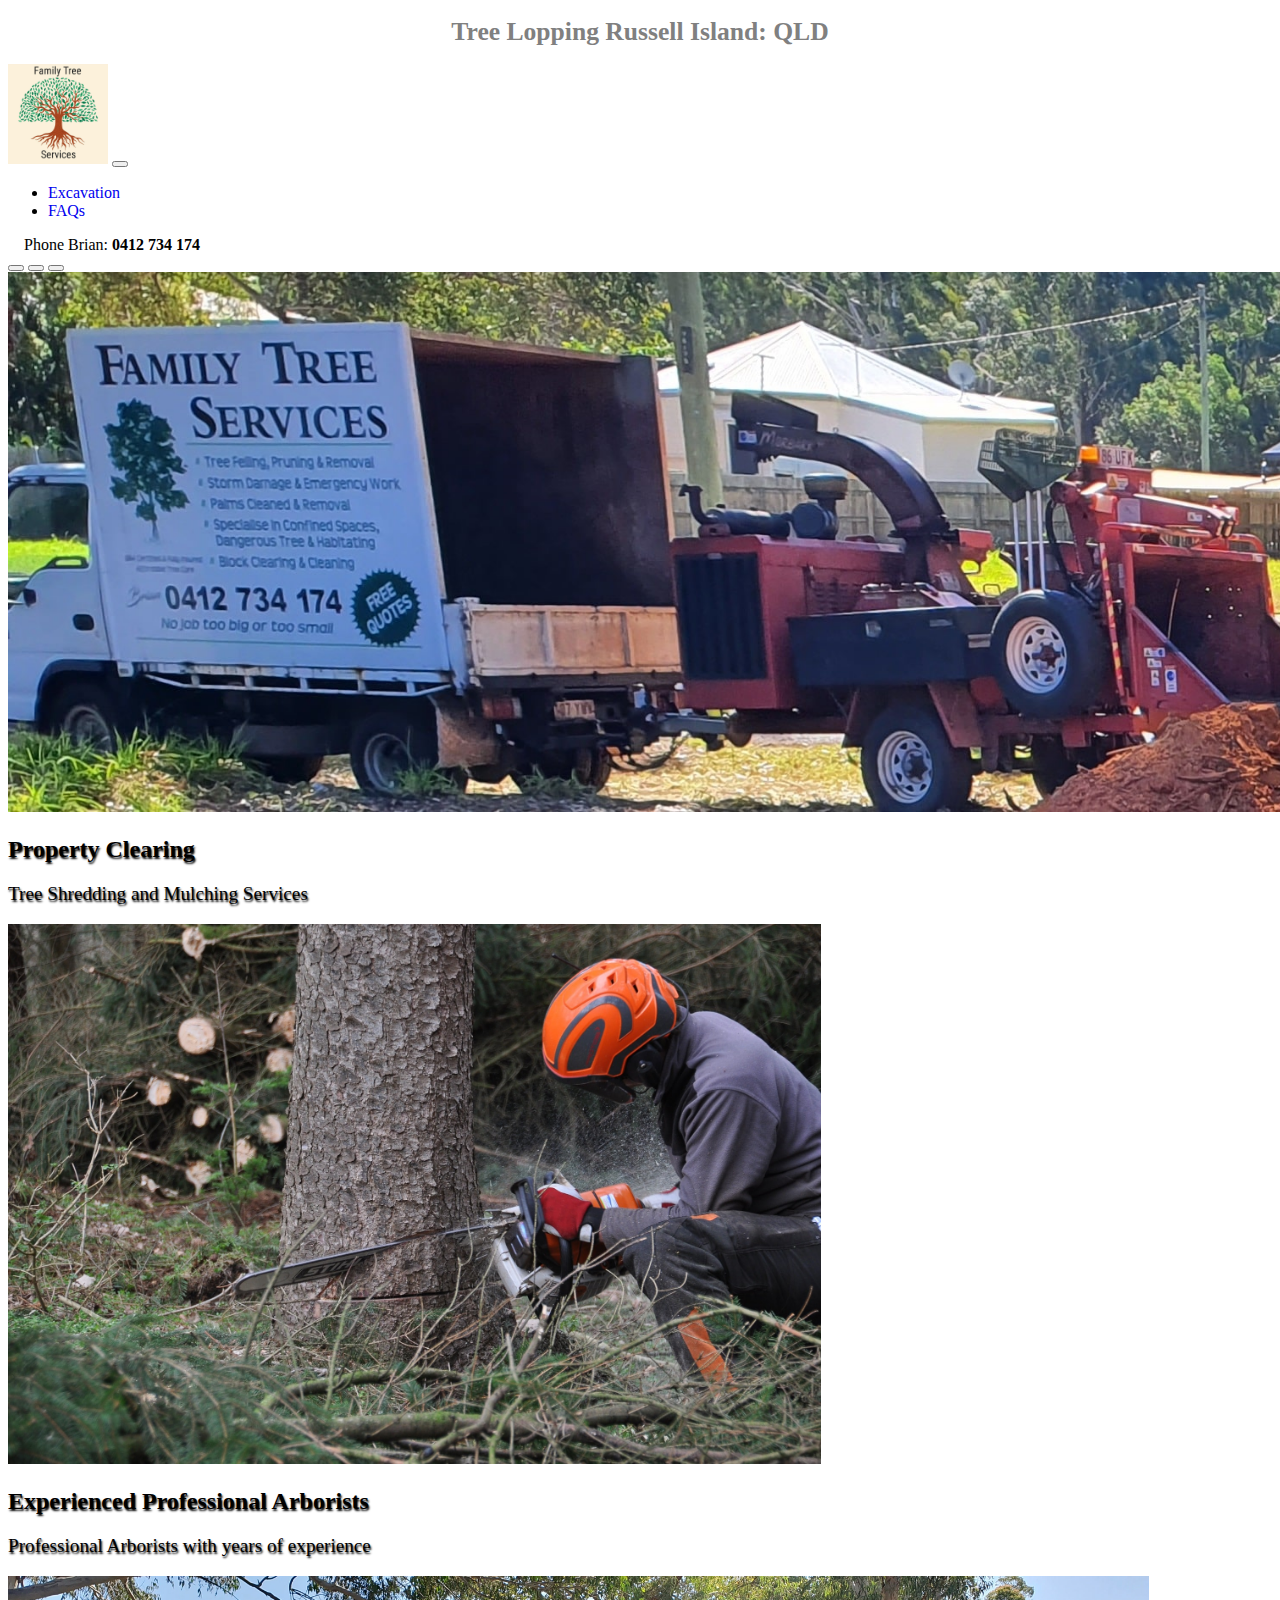
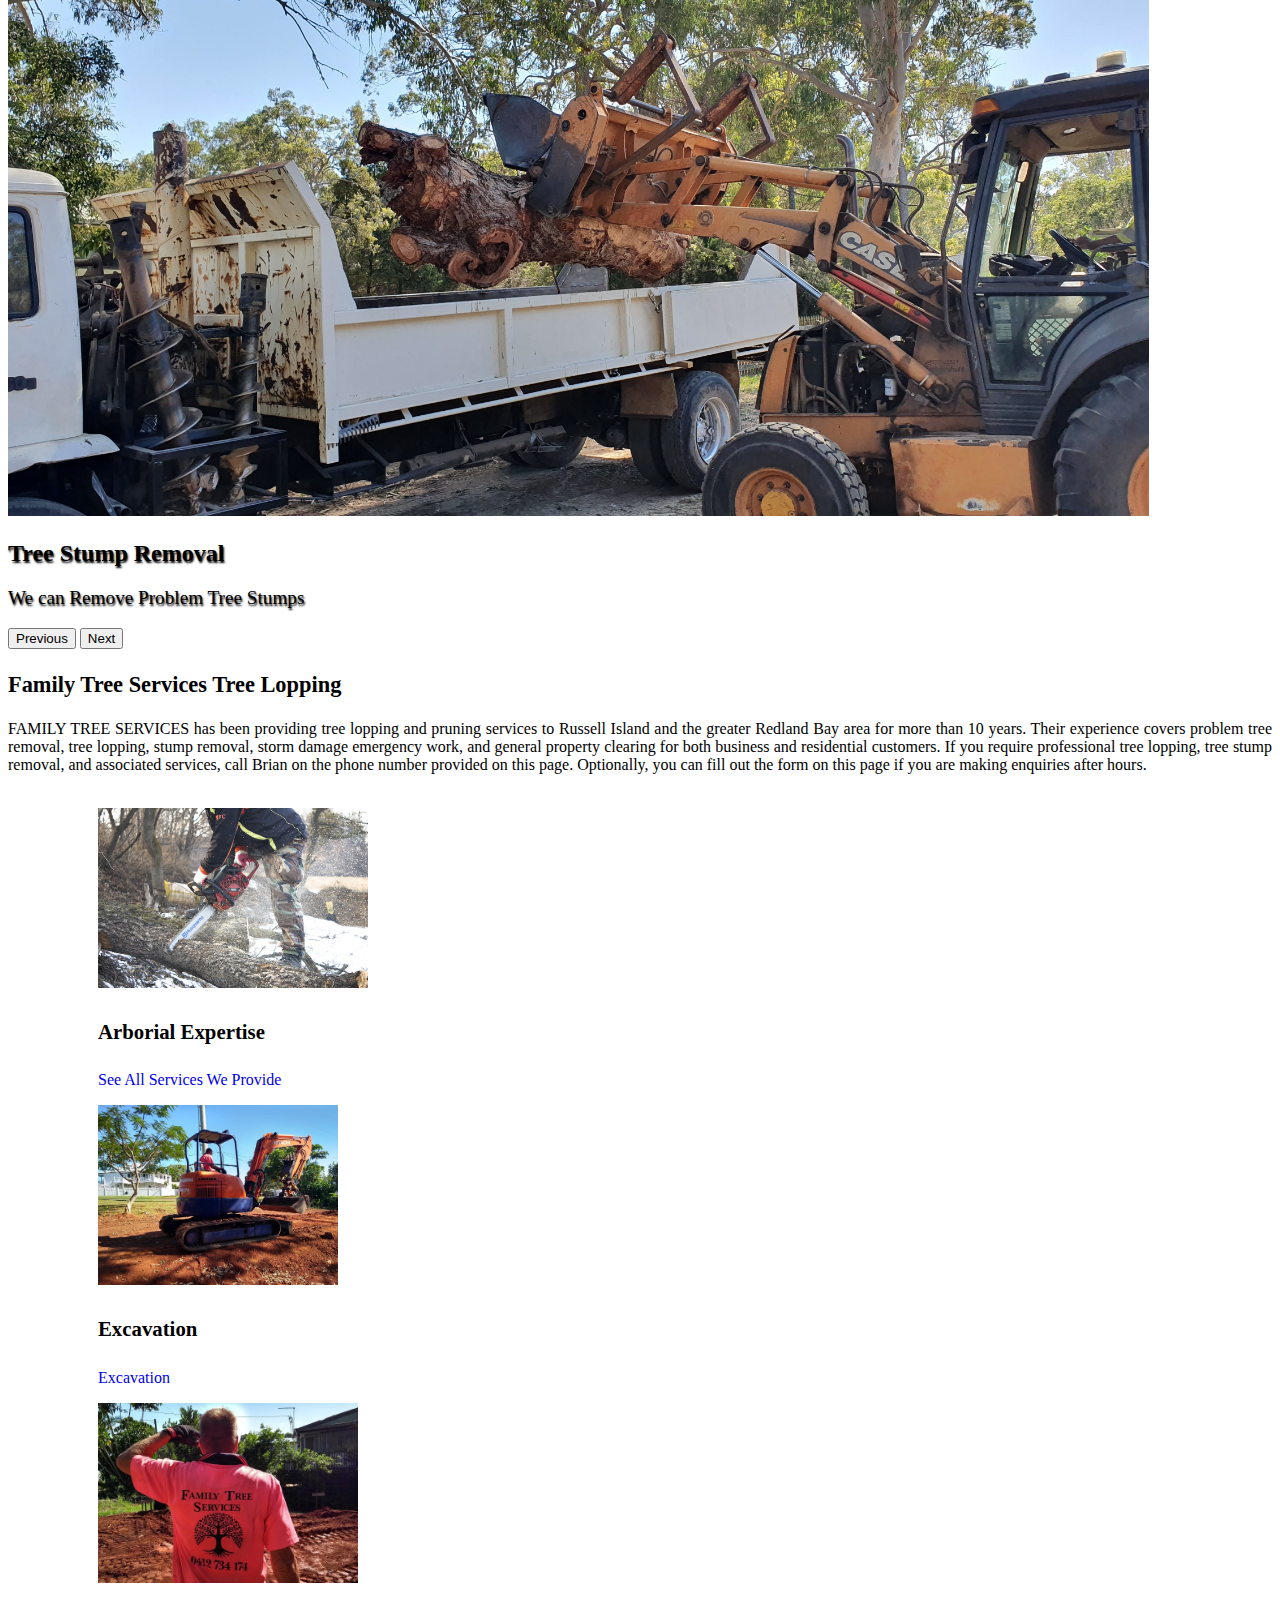
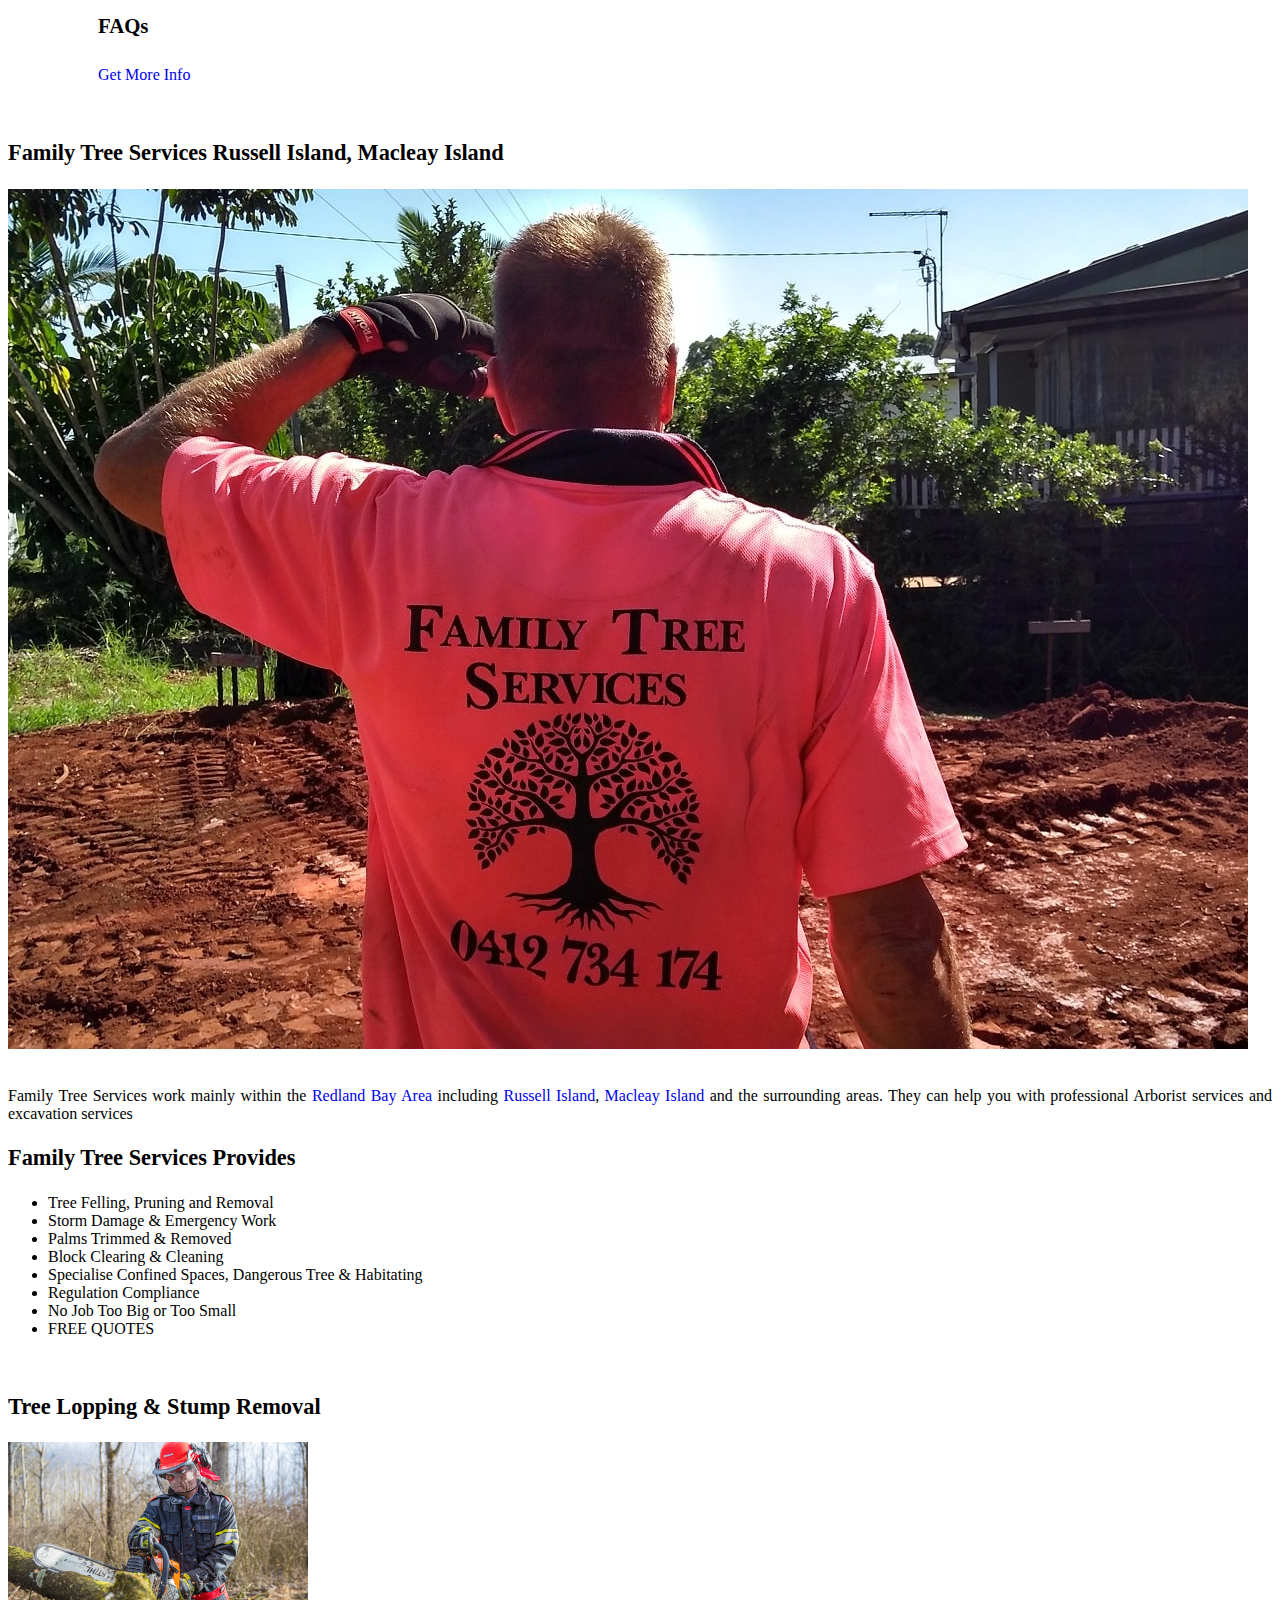
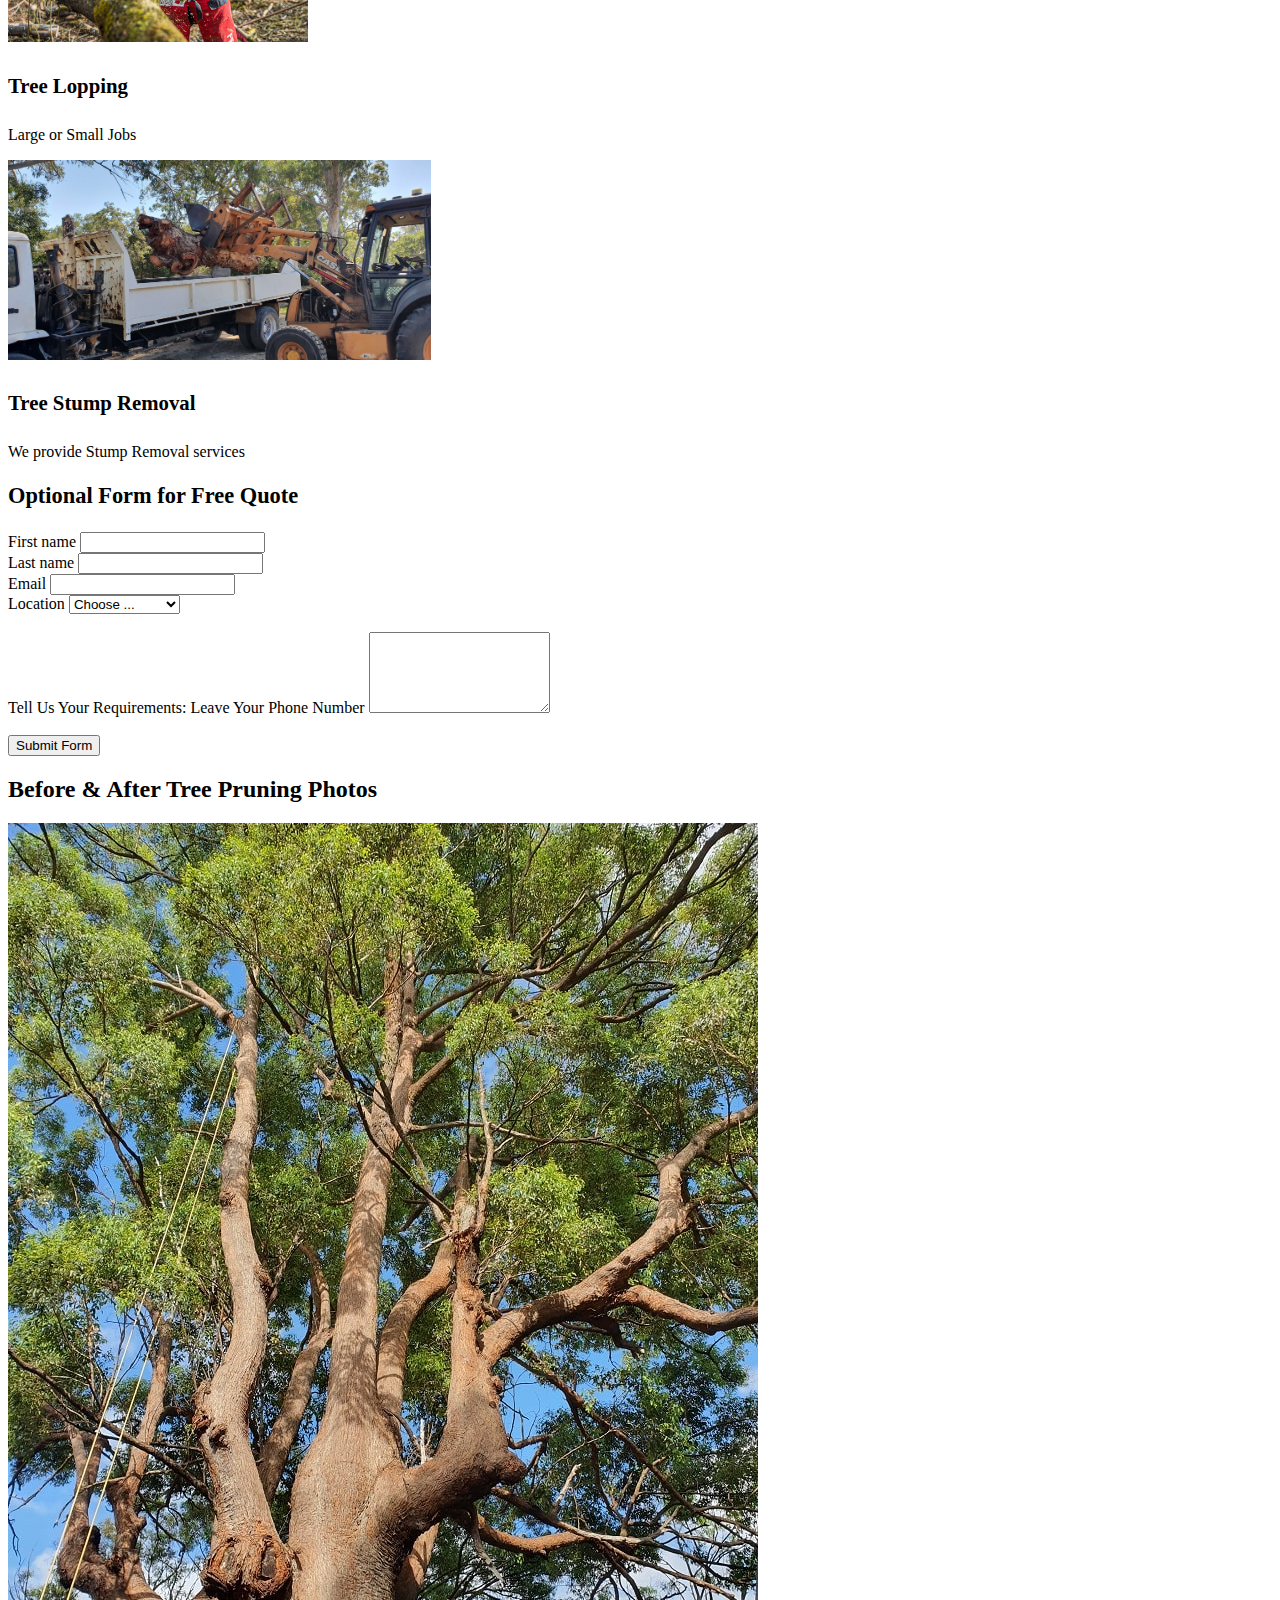
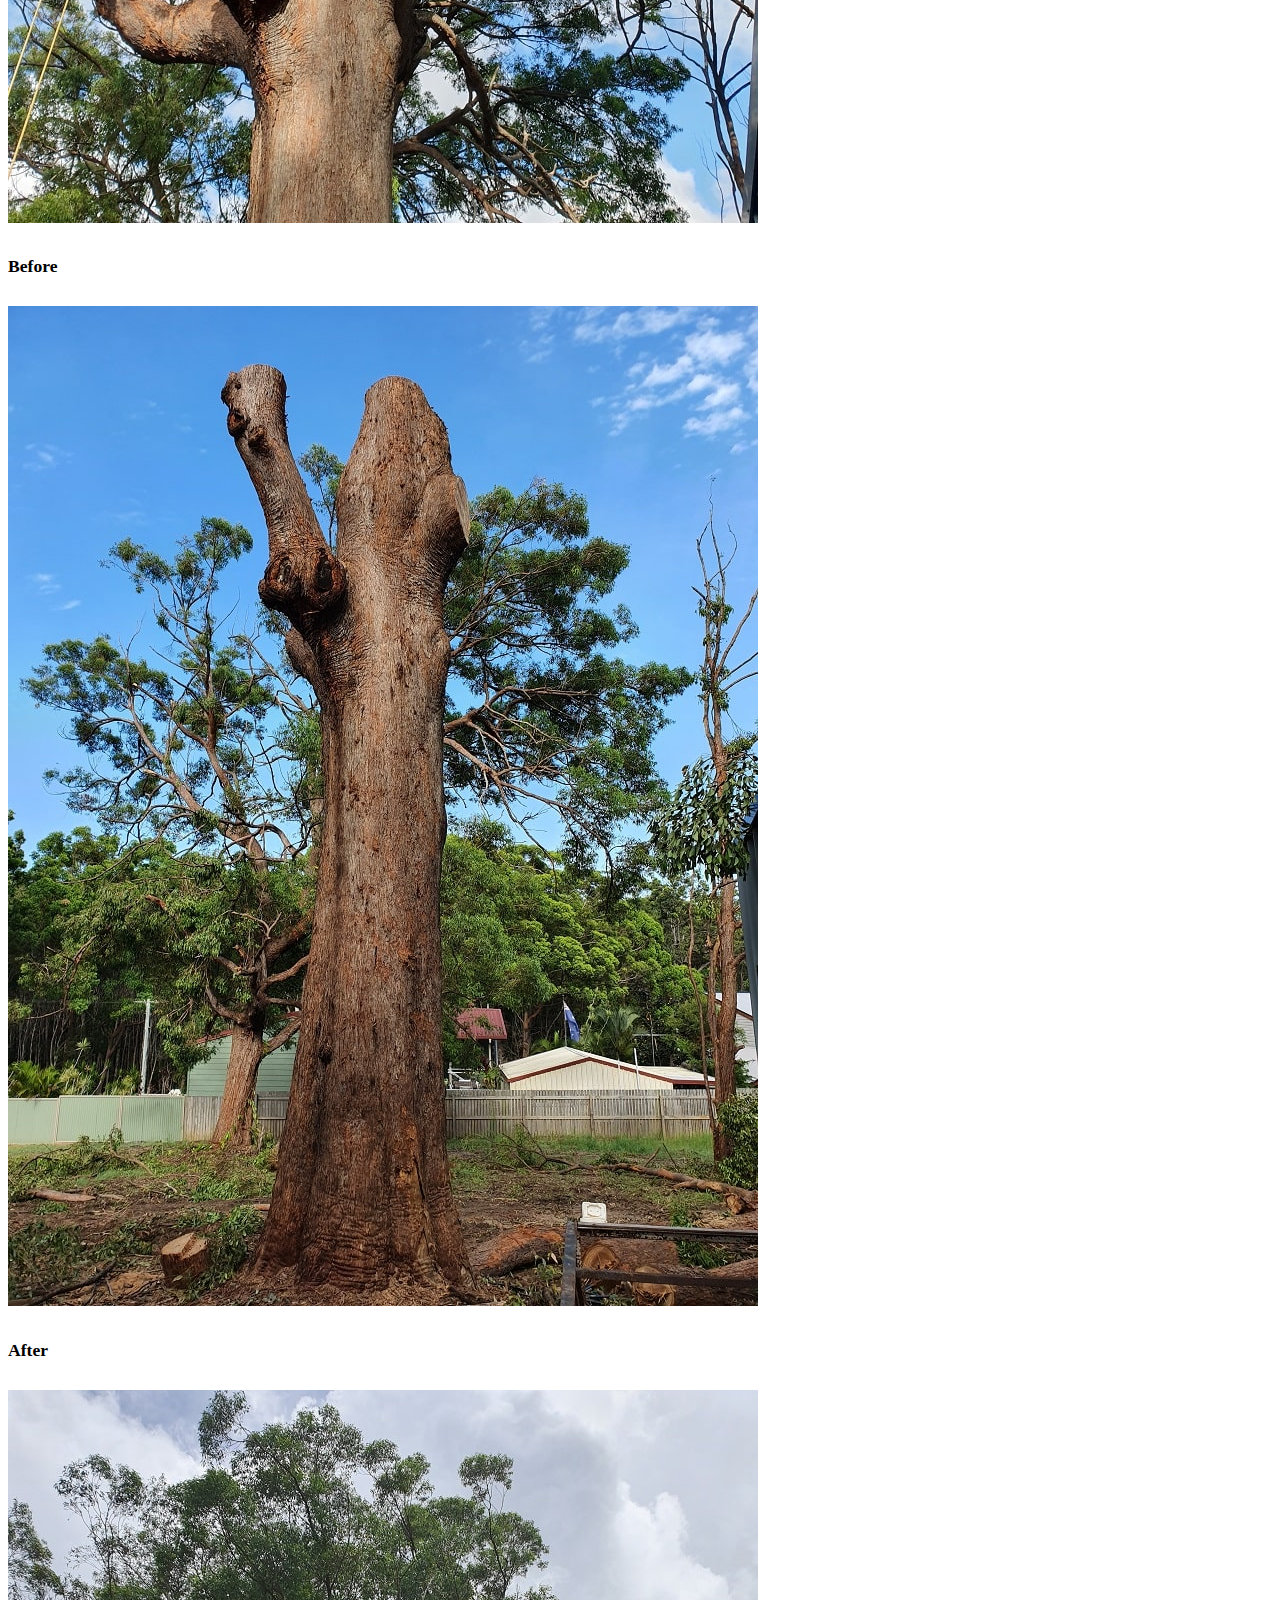
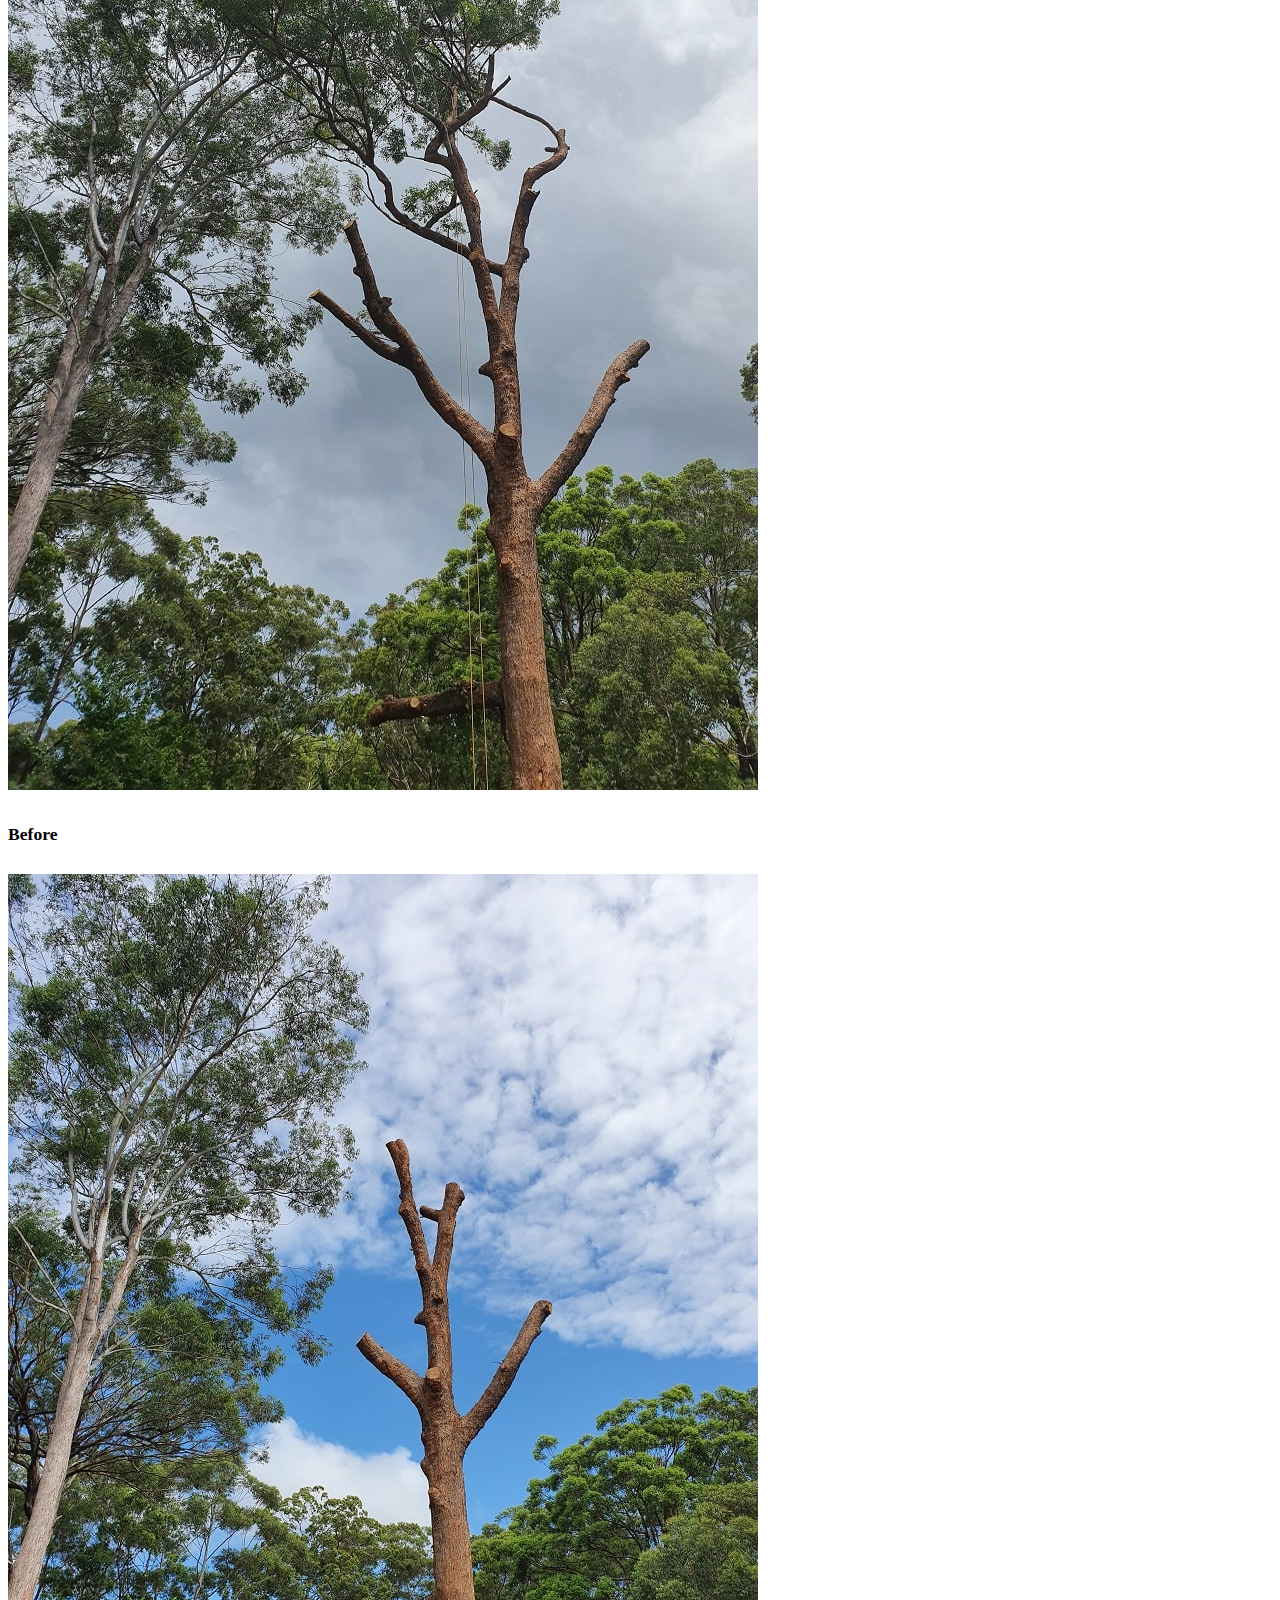
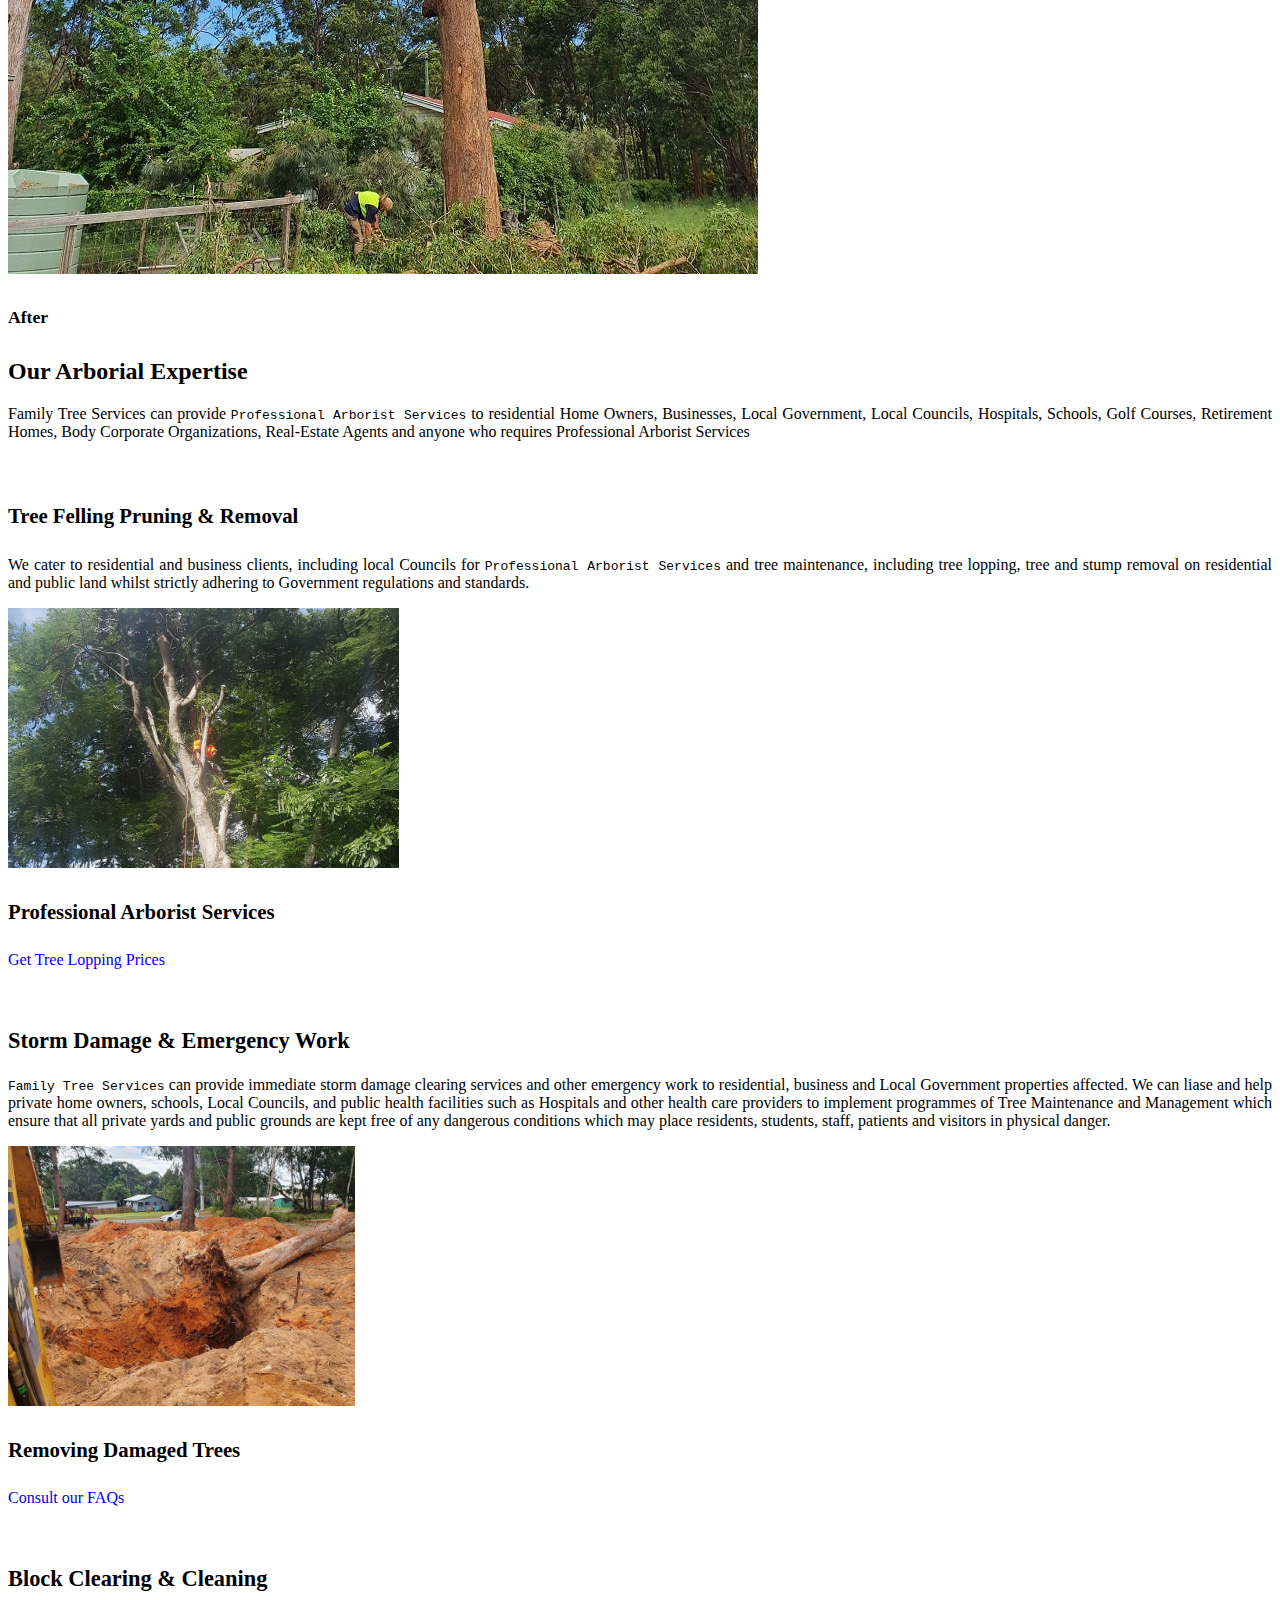
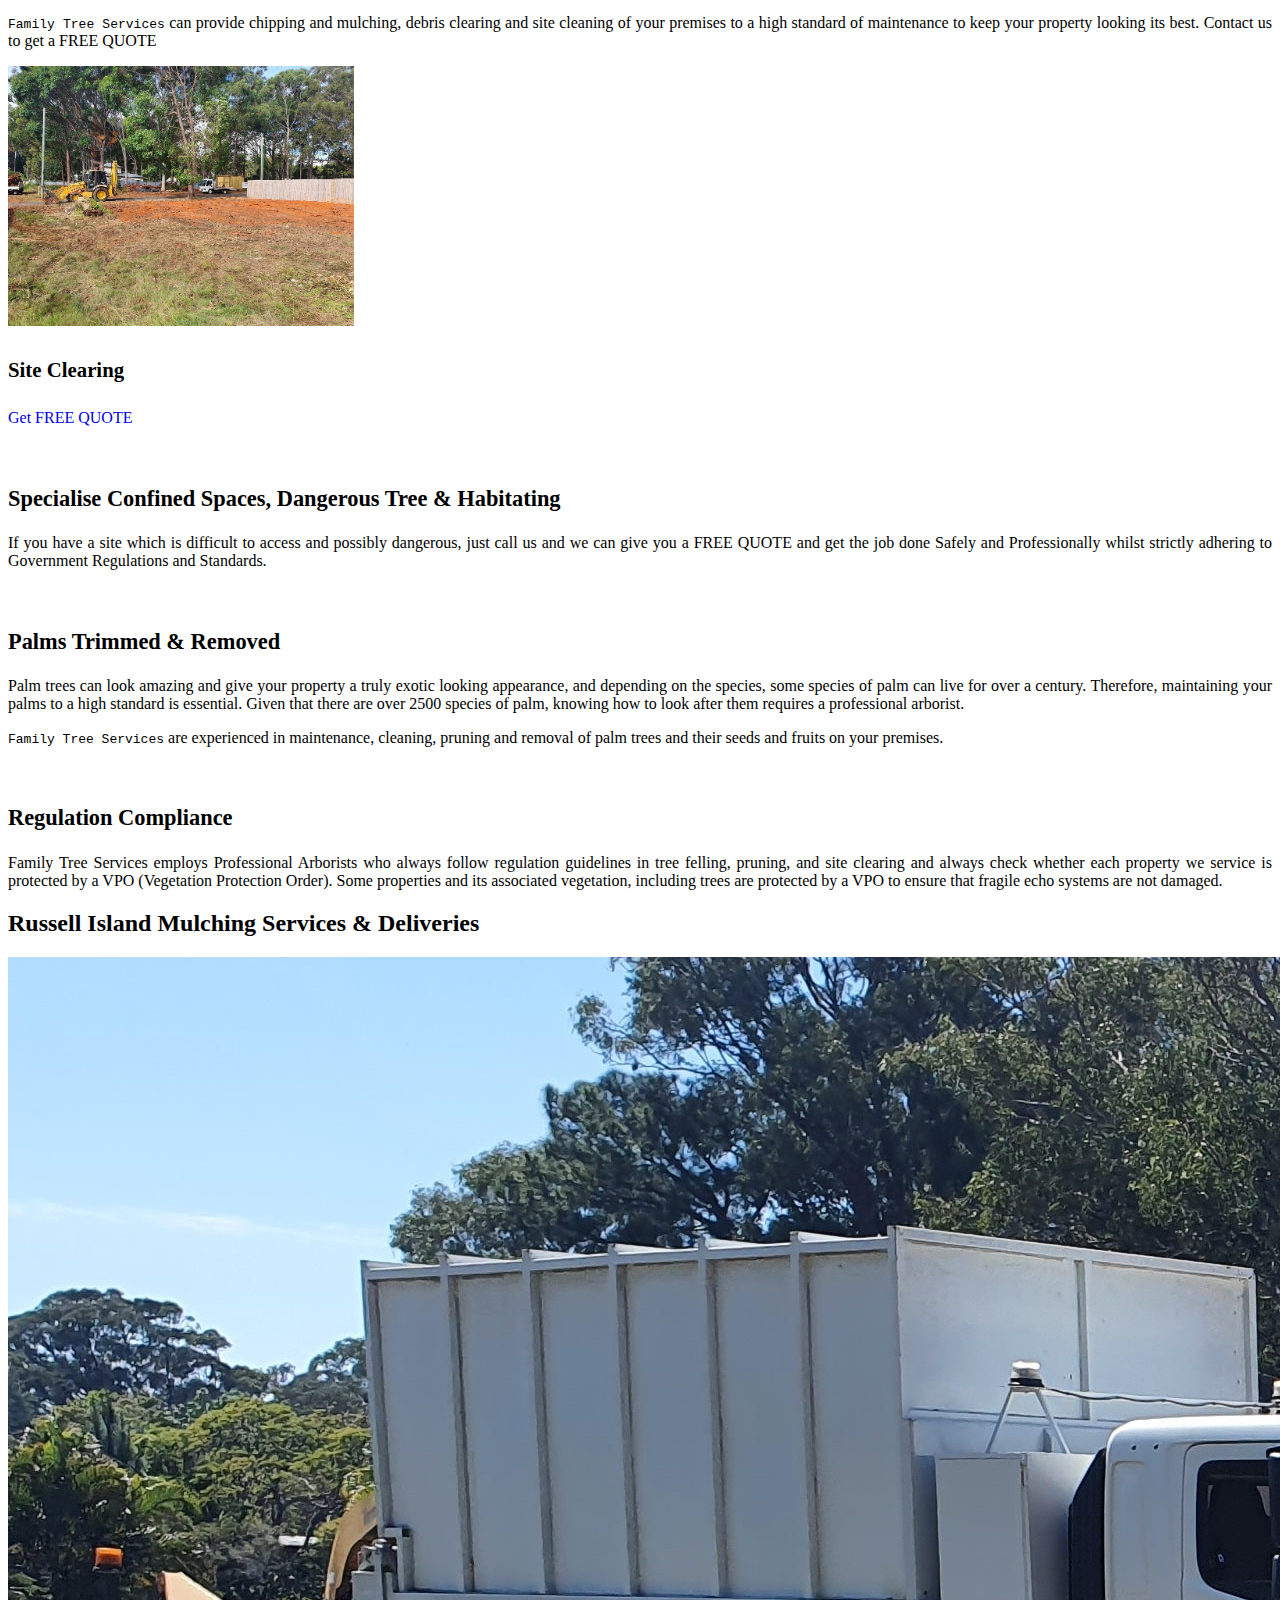
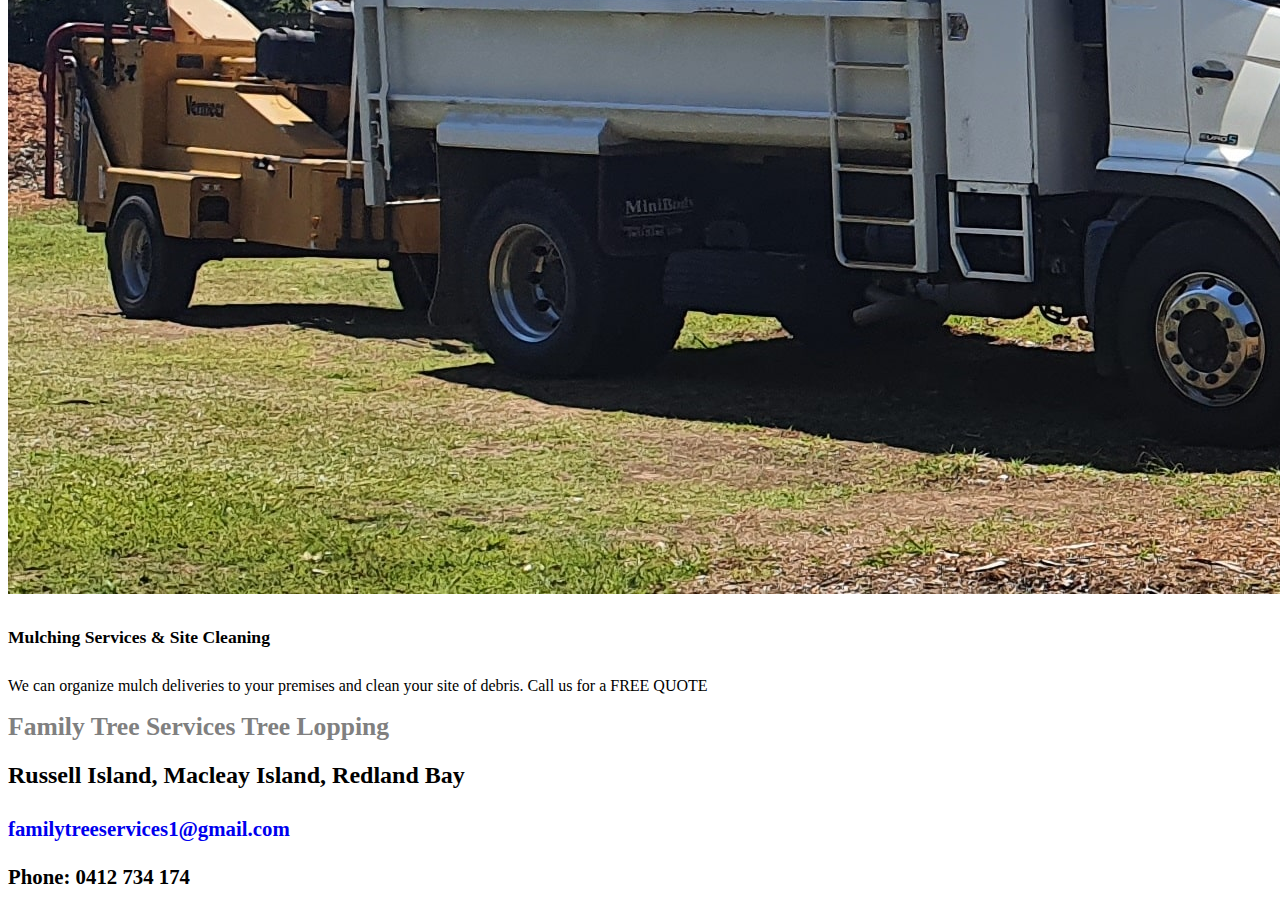
<file: index.html>
<!DOCTYPE html>
<html lang="en">
<head>
    <meta charset="UTF-8">
    <meta http-equiv="X-UA-Compatible" content="IE=edge">
    <meta name="viewport" content="width=device-width, initial-scale=1.0">
    <meta name="description" content="Family Tree Services: Tree Lopping Russell Island">
    <meta name="keywords" content="tree lopping, land clearing, site clearing, tree pruning, arborial services, tree stump removal,
        block clearing, green waste removal, gardening services, mulching services">
    <meta name="author" content="paranoidEngineer">
    
    <title>Family Tree Services Tree Lopping, Russell Island: QLD</title>

    <!-- THIS WEBSITE IS CONSTRUCTED USING BOOTSTRAP-5 -->
    <link href="https://cdn.jsdelivr.net/npm/bootstrap@5.0.1/dist/css/bootstrap.min.css" rel="stylesheet" integrity="sha384-+0n0xVW2eSR5OomGNYDnhzAbDsOXxcvSN1TPprVMTNDbiYZCxYbOOl7+AMvyTG2x" crossorigin="anonymous">
    <script src="https://cdn.jsdelivr.net/npm/bootstrap@5.0.1/dist/js/bootstrap.bundle.min.js" integrity="sha384-gtEjrD/SeCtmISkJkNUaaKMoLD0//ElJ19smozuHV6z3Iehds+3Ulb9Bn9Plx0x4" crossorigin="anonymous"></script>
    <link rel="stylesheet" href="mystyle.css">
  </head>
<!-- Google tag (gtag.js) -->
<script async src="https://www.googletagmanager.com/gtag/js?id=G-YBKJWMRSX4"></script>
<script>
  window.dataLayer = window.dataLayer || [];
  function gtag(){dataLayer.push(arguments);}
  gtag('js', new Date());

  gtag('config', 'G-YBKJWMRSX4');
</script>
    
<body>

<section>  
  <div class="container-fluid">
    <div class="row bg-light pt-2" style="text-align: center">
      <h1>Tree Lopping Russell Island: QLD</h1>
    </div>
    <div class="col-md-6">
      
    </div>
  </div>
</section>

<!-- NAVBAR -->

    <nav class="navbar navbar-expand-lg navbar-light bg-light" style="margin: top 40px;">
        <div class="container"> <!--fluid removed-->
         
          <!--<h1>Family Tree Services</h1>-->
            <img src="./images/FTS-logo3.jpg" alt="Family Tree Services Logo" height="100"/>
          <!--<h1>Russell Island</h1>-->
          
          <button class="navbar-toggler" type="button" data-bs-toggle="collapse" data-bs-target="#navbarNav" aria-controls="navbarNav" aria-expanded="false" aria-label="Toggle navigation">
            <span class="navbar-toggler-icon"></span>
          </button>
          <div class="collapse navbar-collapse" id="navbarNav">
            <ul class="navbar-nav ms-auto flex"> <!-- ms REPLACES ml : It means s=start, e=end -->
              
              <li class="nav-item">
                <a class="nav-link" href="https://paranoidengineer.github.io/smbi-earthworks/index.html">Excavation</a>
              </li>
              <li class="nav-item">
                <a class="nav-link" href="faq.html">FAQs</a>
              </li>
              
            </ul>
            &nbsp; &nbsp;
            <span class="navbar-text">Phone Brian: <b>0412 734 174</b></span>
          </div>
        </div>
      </nav>

<!-- NAVBAR END -->


<!-- CAROUSEL-->

<div id="carouselExampleCaptions" class="carousel slide" data-bs-ride="carousel">
  <div class="carousel-indicators">
    <button type="button" data-bs-target="#carouselExampleCaptions" data-bs-slide-to="0" class="active" aria-current="true" aria-label="Slide 1"></button>
    <button type="button" data-bs-target="#carouselExampleCaptions" data-bs-slide-to="1" aria-label="Slide 2"></button>
    <button type="button" data-bs-target="#carouselExampleCaptions" data-bs-slide-to="2" aria-label="Slide 3"></button>
  </div>
  <div class="carousel-inner">
    <div class="carousel-item active">
      <img src="./images/trailor.jpg" class="d-block w-100" alt="family tree services truck with wood chipper attached">
      <div class="carousel-caption d-none d-md-block">
        <h2>Property Clearing</h2>
        <p>Tree Shredding and Mulching Services</p>
      </div>
    </div>
    <div class="carousel-item">
      <img src="./images/forestlopper.jpg" class="d-block w-100" alt="Arborist chainsawing a tree">
      <div class="carousel-caption d-none d-md-block">
        <h2>Experienced Professional Arborists</h2>
        <p>Professional Arborists with years of experience</p>
      </div>
    </div>
    <div class="carousel-item">
      <img src="./images/treestumporiginal.jpg" class="d-block w-100" alt="loading tree stump onto dump truck">
      <div class="carousel-caption d-none d-md-block">
        <h2>Tree Stump Removal</h2>
        <p>We can Remove Problem Tree Stumps </p>
      </div>
    </div>
  </div>
  <button class="carousel-control-prev" type="button" data-bs-target="#carouselExampleCaptions" data-bs-slide="prev">
    <span class="carousel-control-prev-icon" aria-hidden="true"></span>
    <span class="visually-hidden">Previous</span>
  </button>
  <button class="carousel-control-next" type="button" data-bs-target="#carouselExampleCaptions" data-bs-slide="next">
    <span class="carousel-control-next-icon" aria-hidden="true"></span>
    <span class="visually-hidden">Next</span>
  </button>
</div>

<!--  END CAROUSEL-->


<!-- FTS ABOUT SECTION -->
<div class="container px-4 py-4" id="featured-3">
  <h3>Family Tree Services Tree Lopping</h3> <!--class="pb-2 border-bottom"-->
  <div class="row g-4 py-2 row-cols-1 row-cols-lg-1">
    <p style="text-align: justify;">
      FAMILY TREE SERVICES has been providing tree lopping and pruning services to Russell Island 
      and the greater Redland Bay area for more than 10 years. Their experience covers problem tree removal, 
      tree lopping, stump removal, storm damage emergency work, and general property clearing for 
      both business and residential customers. If you require professional tree lopping, tree stump 
      removal, and associated services, call Brian on the phone number provided on this page. 
      Optionally, you can fill out the form on this page if you are making enquiries after hours.
    </p>
  </div>
</div>
<!-- FTS ABOUT SECTION END -->


<!-- CARD ICONS -->

<div class="container pt-1"> <br/>

  <div class="row cards " style="margin-left: 90px;">
    <!-- Pricing -->
    <div class="col-md-4 d-flex justfy-content-center">
      <div class="card" style="width:16rem">
        <a href="#arborialexpert"><img class="card-img-top" src="./images/cuttingtrees.jpg" height="180" alt="Arborist cutting a fallen tree"></a>
        <div class="card-body">
          <h4 class="card-title">Arborial Expertise</h4>
          <a href="#arborialexpert"><p class="card-text">See All Services We Provide</p></a>
        </div>
      </div>
    </div>
    <!-- Pricing End -->

    <!-- Tree Lopping -->
    <div class="col-md-4 d-flex justfy-content-center">
      <div class="card" style="width:16rem">
      <a href="https://paranoidengineer.github.io/smbi-earthworks/index.html"><img class="card-img-top" src="./images/backhoebrian.jpg" height="180" alt="backhoe operator driving backhoe"></a>
        <div class="card-body">
          <h4 class="card-title">Excavation</h4>
          <a href="https://paranoidengineer.github.io/smbi-earthworks/index.html"><p class="card-text">Excavation</p></a>
        </div>
      </div>
    </div>
    <!-- Tree Lopping End -->

    <!-- FAQs -->
    <div class="col-md-4 d-flex justfy-content-center">
      <div class="card" style="width:16rem">
      <a href="faq.html"><img class="card-img-top" src="./images/tshirt2.jpg" height="180"
        alt="T-shirt with Family Tree Services logo"></a>
        <div class="card-body">
          <h4 class="card-title">FAQs</h4>
          <a href="faq.html"><p class="card-text">Get More Info</p></a>
        </div>
      </div>
    </div>
    <!-- FAQs End -->

  </div>
</div><br/>

<!-- CARD ICONS END -->


<!-- ABOUT -->

<div class="container pt-4">
  
    <div class="row">
        <div class="col-md-8">
        <!--<div class="col-lg">-->
            <h3 class="mb-3">Family Tree Services Russell Island, Macleay Island</h3>

                <img src="images/tshirt2.jpg" class="img-fluid" alt="T-shirt with Family Tree Services Logo">
                <br/><br/>

                <p style="text-align: justify;">Family Tree Services work mainly within
                   the 
                   <a href="https://www.redland.qld.gov.au/info/20125/our_suburbs_and_islands/171/redland_bay" target="_blank">
                    Redland Bay Area
                   </a>
                   including 
                   <a href="https://www.redland.qld.gov.au/info/20125/our_suburbs_and_islands/175/russell_island" target="_blank"> 
                   Russell Island</a>, 
 
                  <a href="https://www.redland.qld.gov.au/info/20125/our_suburbs_and_islands/167/macleay_island" target="_blank">
                    Macleay Island 
                  </a>
                   and the surrounding areas. They can help you with professional Arborist services
                   and excavation services
                </p>

                <h3 class="mb-4">Family Tree Services Provides</h3>
                
                <ul class="list-group">
                  <li class="list-group-item">Tree Felling, Pruning and Removal</li>
                  <li class="list-group-item">Storm Damage & Emergency Work</li>
                  <li class="list-group-item">Palms Trimmed & Removed</li>
                  <li class="list-group-item">Block Clearing & Cleaning</li>
                  <li class="list-group-item">Specialise Confined Spaces, Dangerous Tree & Habitating</li>
                  <li class="list-group-item">Regulation Compliance</li>
                  <li class="list-group-item">No Job Too Big or Too Small</li>
                  <li class="list-group-item">FREE QUOTES</li>
                </ul>
                  <br/>

        </div>
        
        <div class="col-lg">
            <h3 class="display-3.text-center.text-muted.my-4">Tree Lopping & Stump Removal</h3>
            <div class="row">

                <div class="col-md-6.col-lg-4">
                  <div class="card mb-3">
                    <img src="images/firefighters.jpg" class="card-img-top" alt="Arborist lopping tree" height="200" margintop="60px">
                    <div class="card-body">
                      <h4 class="card-title">Tree Lopping</h4>
                      <p>Large or Small Jobs</p>
                    </div>
                  </div>
                </div>

                <div class="col-md-6.col-lg-4">
                  <div class="card mb-4">
                      <img src="images/treestumporiginal.jpg" class="card-img-top" alt="tree stump being loaded onto dump truck" height="200" margintop="10px">
                    <div class="card-body">
                      <h4 class="card-title">Tree Stump Removal</h4>
                        <p>We provide Stump Removal services</p>
                    </div>
                  </div>
                </div>

                <!----------------------------- Start Form ------------------------------------------->
                
                <h3 class="mb-3">Optional Form for Free Quote</h3>
                
                <form action="https://formsubmit.co/theparanoidengineer@gmail.com" method="POST" target="_blank">
    <input type="hidden" name="_subject" value="New Email Received">

    <div class="col-md-6">
        <label for="validationDefault01" class="form-label">First name</label>
        <input type="text" class="form-control" id="validationDefault01" name="firstname" pattern="[a-zA-Z]+" maxlength="30" minlength="2" required>
    </div>
    <div class="col-md-6">
        <label for="validationDefault02" class="form-label">Last name</label>
        <input type="text" class="form-control" id="validationDefault02" name="lastname" pattern="[a-zA-Z]+" maxlength="30" minlength="2" required>
    </div>

    <div class="col-md-6">
        <label for="inputEmail4" class="form-label">Email</label>
        <input type="email" class="form-control" id="inputEmail4" name="email" pattern="(\w\.?)+@[\w\.-]+\.\w{2,}" required>
    </div>

    <div class="col-md-4">
        <label for="inputState" class="form-label">Location</label>
        <select id="inputState" class="form-select" name="location" required>
            <option value="" selected>Choose ...</option>
            <option value="redlandbay">Redland Bay</option>
            <option value="russell_island">Russell Island</option>
            <option value="macleay_island">Macleay Island</option>
            <option value="other">Other</option>
        </select>
    </div>

    <br/>
    <div class="col-12">
        <label for="comment">Tell Us Your Requirements: Leave Your Phone Number</label>
        <textarea class="form-control" rows="5" id="comment" name="text"></textarea>
    </div>
    <br/>

    <div class="col-12">
        <button type="submit" class="btn btn-primary">Submit Form</button>
    </div>
</form>

              <!----------------------------- End Form ----------------------------------------------->

            </div>
        </div>
    </div>
</div>

<!-- ABOUT END -->

<!-- CARD-GROUP BEFORE & AFTER PHOTOS -->

<div class="container px-4 py-1" id="featured-3">
  <h2 class="pb-2">Before & After Tree Pruning Photos</h2> <!--class="pb-2 border-bottom"-->
  <div class="row g-4 py-4 row-cols-1 row-cols-lg-1">
    <div class="card-group">
      <div class="card">
        <img src="./images/treefull-original.jpg" class="card-img-top" alt="Tree one before pruning">
        <div class="card-body">
          <h5 class="card-title">Before</h5>
        </div>
      </div>
      <div class="card">
        <img src="./images/treecut-original.jpg" class="card-img-top" alt="Tree one after pruning">
        <div class="card-body">
          <h5 class="card-title">After</h5>
        </div>
      </div>
      <div class="card">
        <img src="./images/treefull2-orig.jpg" class="card-img-top" alt="Tree two before pruning">
        <div class="card-body">
          <h5 class="card-title">Before</h5>
        </div>
      </div>
      <div class="card">
        <img src="./images/treecut2-orig.jpg" class="card-img-top" alt="Tree two after pruning">
        <div class="card-body">
          <h5 class="card-title">After</h5>
        </div>
      </div>
    </div>
  </div>
</div>

<!-- CARD-GROUP BEFORE & AFTER PHOTOS END -->


<!-- ARBORIAL EXPERTISE -->
<div class="container px-4 py-1" id="featured-3">
  <h2 id="arborialexpert">Our Arborial Expertise</h2>
  <div class="row g-4 py-1 row-cols-1 row-cols-lg-1">
    <p style="text-align: justify;">
      Family Tree Services can provide <code>Professional Arborist Services</code> to residential Home Owners,
      Businesses, Local Government, Local Councils, Hospitals, 
      Schools, Golf Courses, Retirement Homes, Body Corporate Organizations, Real-Estate Agents and anyone who
      requires Professional Arborist Services
    </p>
  </div>
</div>
<!-- ARBORIAL EXPERTISE END -->


<div class="container px-4 py-1" id="featured-3">
  <!-- <h2 class="pb-2 border-bottom">Family Tree Services Commercial</h2>-->
  <div class="row g-4 py-1 row-cols-1 row-cols-lg-3">

    <!------------------------------ Tree Felling Pruning & Removal ---------------------------------------------->
    <div class="feature col">
      <div class="feature-icon d-inline-flex align-items-center justify-content-center text-bg-primary bg-gradient fs-2 mb-3">
        <svg class="bi" width="1em" height="1em"><use xlink:href="#collection"/></svg>
      </div>
      <h4>Tree Felling Pruning & Removal</h4> <!-- class="fs-2" -->
      <p style="text-align: justify;">
        We cater to residential and business clients, including local Councils for <code>Professional Arborist 
          Services</code> 
        and tree maintenance, including tree lopping, tree and stump removal on residential and public land whilst 
        strictly adhering to Government regulations and standards.
      </p>

      <div class="col-md-12 d-flex justfy-content-center">
        <div class="card" style="width:26rem">
          <a href="faq.html"><img class="card-img-top" src="./images/arborist1.jpg" height="260"
            alt="Arborist cutting a fallen tree"></a>
          <div class="card-body">
            <h4 class="card-title">Professional Arborist Services</h4>
            <a href="faq.html"><p class="card-text">Get Tree Lopping Prices</p></a>
          </div>
        </div>
      </div>

    </div>
    <!------------------------------ Tree Felling Pruning & Removal End ------------------------------------------>

    
    <!-------------------------------- Storm Damage & Emergency Work ----------------------------------------->
    <div class="feature col">
      <div class="feature-icon d-inline-flex align-items-center justify-content-center text-bg-primary bg-gradient fs-2 mb-3">
        <svg class="bi" width="1em" height="1em"><use xlink:href="#people-circle"/></svg>
      </div>
      <h3>Storm Damage & Emergency Work</h3> <!-- class="fs-2" -->
      <p style="text-align: justify;">
        <code>Family Tree Services</code> can provide immediate storm damage clearing services and other 
        emergency work to residential, business and Local Government properties affected.
        We can liase and help private home owners, schools, Local Councils, and public health facilities 
        such as Hospitals and other health care providers to implement programmes of Tree Maintenance and 
        Management which ensure that all private yards and public grounds are kept free of any dangerous 
        conditions which may place residents, students, staff, patients and visitors in physical danger.
      </p>
      <div class="col-md-12 d-flex justfy-content-center">
        <div class="card" style="width:26rem">
          <a href="faq.html"><img class="card-img-top" src="./images/damagedtree.jpg" height="260"
            alt="Arborist cutting a fallen tree"></a>
          <div class="card-body">
            <h4 class="card-title">Removing Damaged Trees</h4>
            <a href="faq.html"><p class="card-text">Consult our FAQs</p></a>
          </div>
        </div>
      </div>
      
    </div>
    <!----------------------------- Storm Damage & Emergency Work End ------------------------------------->


    <!---------------------------------- Block Clearing & Cleaning ---------------------------------------->
    <div class="feature col">
      <div class="feature-icon d-inline-flex align-items-center justify-content-center text-bg-primary bg-gradient fs-2 mb-3">
        <svg class="bi" width="1em" height="1em"><use xlink:href="#toggles2"/></svg>
      </div>
      <h3>Block Clearing & Cleaning</h3> <!-- class="fs-2" -->
      <p style="text-align: justify;">
        <code>Family Tree Services</code> can provide chipping and mulching, debris clearing and site 
        cleaning of your premises to a high standard of maintenance to keep your property looking its best. 
        Contact us to get a FREE QUOTE
      </p>
      <div class="col-md-12 d-flex justfy-content-center">
        <div class="card" style="width:26rem">
          <a href="faq.html"><img class="card-img-top" src="./images/clearedsite2.jpg" height="260" 
            alt="Arborist cutting a fallen tree"></a>
          <div class="card-body">
            <h4 class="card-title">Site Clearing</h4>
            <a href="faq.html"><p class="card-text">Get FREE QUOTE</p></a>
          </div>
        </div>
      </div>

    </div>
    <!-------------------------------- Block Clearing & Cleaning End --------------------------------------------->

  </div>
</div>


<div class="container px-4 py-2" id="featured-3">
  <!--<h2 class="pb-2 border-bottom">Family Tree Services Residential</h2> -->
  <div class="row g-4 py-1 row-cols-1 row-cols-lg-3">

    <!--------------------- Confined Spaces, Dangerous Tree & Habitating ----------------------->
    <div class="feature col">
      <div class="feature-icon d-inline-flex align-items-center justify-content-center text-bg-primary bg-gradient fs-2 mb-3">
        <svg class="bi" width="1em" height="1em"><use xlink:href="#collection"/></svg>
      </div>
      <h3>Specialise Confined Spaces, Dangerous Tree & Habitating</h3> <!-- class="fs-2" -->
      <p style="text-align: justify;">
        If you have a site which is difficult to access and possibly dangerous, just call us and we can give 
        you a FREE QUOTE and get the job done Safely and Professionally
        whilst strictly adhering to Government Regulations and Standards.
      </p>
      
    </div>
    <!----------------------Confined Spaces, Dangerous Tree & Habitating End ------------------------------------>


    <!-------------------------------- Palms Trimmed & Removed -------------------------------------------------->
    <div class="feature col">
      <div class="feature-icon d-inline-flex align-items-center justify-content-center text-bg-primary bg-gradient fs-2 mb-3">
        <svg class="bi" width="1em" height="1em"><use xlink:href="#people-circle"/></svg>
      </div>
      <h3>Palms Trimmed & Removed</h3> <!-- class="fs-2" -->
      <p style="text-align: justify;">
        Palm trees can look amazing and give your property a truly exotic looking appearance, and depending
        on the species, some species of palm can live for over a century. Therefore, maintaining your palms 
        to a high standard is essential. Given that there are over 2500 species of palm, knowing how to look
        after them requires a professional arborist.
      </p>
      <p>
        <code>Family Tree Services</code> are experienced in maintenance, cleaning, pruning and removal of
        palm trees and their seeds and fruits on your premises. 
      </p>
    </div> 
    <!-------------------------------- Palms Trimmed & Removed End ----------------------------------------------->


    <!---------------------------------- Regulation Compliance --------------------------------------------------->
    <div class="feature col">
      <div class="feature-icon d-inline-flex align-items-center justify-content-center text-bg-primary bg-gradient fs-2 mb-3">
        <svg class="bi" width="1em" height="1em"><use xlink:href="#toggles2"/></svg>
      </div>
      <h3>Regulation Compliance</h3> <!-- class="fs-2" -->
      <p style="text-align: justify;">
        Family Tree Services employs Professional Arborists who always follow regulation guidelines in tree
        felling, pruning, and site clearing and always check whether each property we service is protected
        by a VPO (Vegetation Protection Order).
        Some properties and its associated vegetation, including trees are protected by a VPO to ensure that
        fragile echo systems are not damaged.
      </p>
    </div>
    <!---------------------------------- Regulation Compliance End ----------------------------------------------->

  </div>
</div>


<!-- CARD-GROUP MULCHING PHOTO -->

<div class="container px-4 py-1" id="featured-3">
  <h2 class="pb-2">Russell Island Mulching Services & Deliveries</h2> <!--class="pb-2 border-bottom"-->
  <div class="row g-4 py-4 row-cols-1 row-cols-lg-1">
    <div class="card-group">

      <div class="card">
        <img src="./images/mulchoriginal.jpg" class="card-img-top" alt="Tree one before pruning">
        <div class="card-body">
          <h5 class="card-title">Mulching Services & Site Cleaning</h5>
          <p>We can organize mulch deliveries to your premises and clean your site of debris. Call us
            for a FREE QUOTE
          </p>
        </div>
      </div>
    </div>
  </div>
</div>

<!-- CARD-GROUP PHOTO END -->


<!-- FOOTER -->

<nav class="navbar navbar-light bg-light">
  <div class="container-fluid">
    <span class="navbar-text">
      <footer class="footer mt-auto py-3 bg-light">
        <div class="container">
          <span class="text-muted">
            <h1>Family Tree Services Tree Lopping</h1>
            <h2>Russell Island, Macleay Island, Redland Bay</h2>
            <h4><a href="mailto:brian@gmail.com" style="text-decoration: none;">familytreeservices1@gmail.com</a>
              <br/><br/>Phone: <b>0412 734 174</b></h4>
          </span>
        </div>
      </footer>
    </span>
  </div>
</nav>

<!-- FOOTER END -->

</body>
</html>
</file>
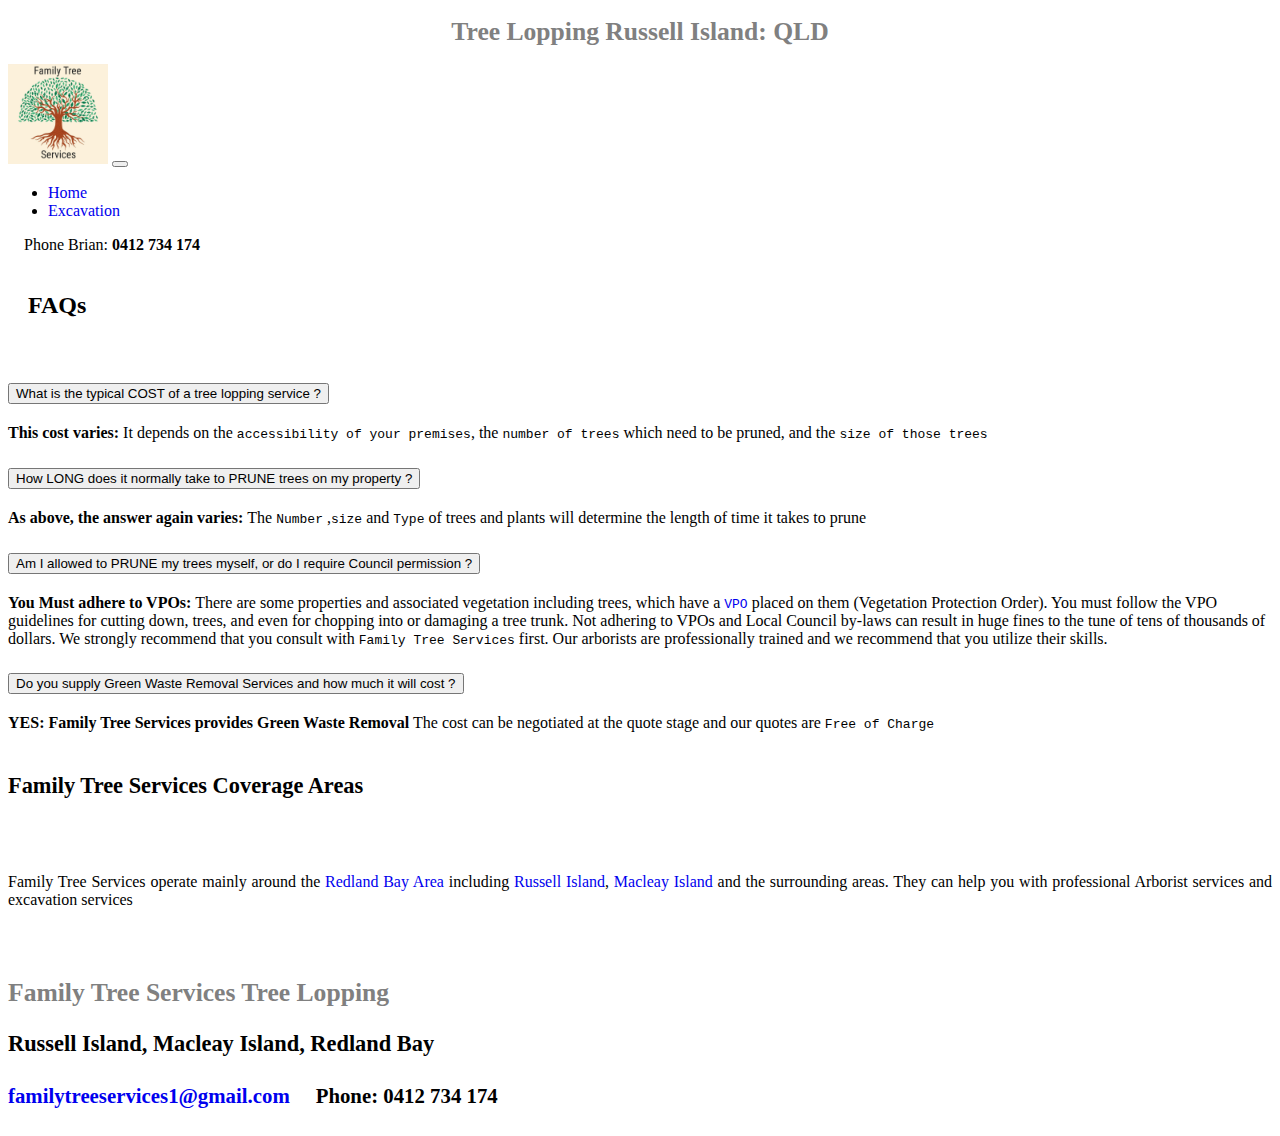
<file: faq.html>
<!DOCTYPE html>
<html lang="en">
<head>
    <meta charset="UTF-8">
    <meta http-equiv="X-UA-Compatible" content="IE=edge">
    <meta name="viewport" content="width=device-width, initial-scale=1.0">
    <meta name="description" content="Waste-Water Septic Systems: FAQ">
    <meta name="keywords" content="tree lopping, land clearing, site clearing, tree pruning, arborial services, tree stump removal,
        block clearing, green waste removal, gardening services, mulching services">
    <meta name="author" content="Dean Broderick">
    <meta name="viewport" content="width=device-width, initial-scale=1">

    <title>FAQs Family Tree Services tree lopping Russell Island: QLD</title>

    <!-- THIS WEBSITE IS CONSTRUCTED USING BOOTSTRAP-5 -->
    <link href="https://cdn.jsdelivr.net/npm/bootstrap@5.0.1/dist/css/bootstrap.min.css" rel="stylesheet" integrity="sha384-+0n0xVW2eSR5OomGNYDnhzAbDsOXxcvSN1TPprVMTNDbiYZCxYbOOl7+AMvyTG2x" crossorigin="anonymous">
    <script src="https://cdn.jsdelivr.net/npm/bootstrap@5.0.1/dist/js/bootstrap.bundle.min.js" integrity="sha384-gtEjrD/SeCtmISkJkNUaaKMoLD0//ElJ19smozuHV6z3Iehds+3Ulb9Bn9Plx0x4" crossorigin="anonymous"></script>
    <link rel="stylesheet" href="mystyle.css">
  </head>
<!-- Google tag (gtag.js) -->
<script async src="https://www.googletagmanager.com/gtag/js?id=G-YBKJWMRSX4"></script>
<script>
  window.dataLayer = window.dataLayer || [];
  function gtag(){dataLayer.push(arguments);}
  gtag('js', new Date());

  gtag('config', 'G-YBKJWMRSX4');
</script>

<body>

  <section>  
    <div class="container-fluid">
      <div class="row bg-light pt-2" style="text-align: center">
        <h1>Tree Lopping Russell Island: QLD</h1>
      </div>
      <div class="col-md-6">
      </div>
    </div>
  </section>

    <!--NAVBAR-->
    <nav class="navbar navbar-expand-lg navbar-light bg-light">
        <div class="container"> <!--fluid removed-->
         
          <a href="index.html">
            <img src="./images/FTS-logo3.jpg" alt="Family Tree Services Logo" height="100"/>
          </a>
         
          <button class="navbar-toggler" type="button" data-bs-toggle="collapse" data-bs-target="#navbarNav" aria-controls="navbarNav" aria-expanded="false" aria-label="Toggle navigation">
            <span class="navbar-toggler-icon"></span>
          </button>
          <div class="collapse navbar-collapse" id="navbarNav">
            <ul class="navbar-nav ms-auto flex"> <!-- ms REPLACES ml : It means s=start, e=end -->
              
              <li class="nav-item">
                <a class="nav-link" href="index.html">Home</a>
              </li>
              
              <li class="nav-item">
                <a class="nav-link" href="https://paranoidengineer.github.io/smbi-earthworks/index.html">Excavation</a>
              </li>
              
            </ul>
            &nbsp; &nbsp;
            <span class="navbar-text">Phone Brian: <b>0412 734 174</b></span>
          </div>
        </div>
      </nav>

<br/>
<h2 style="margin-left: 20px;">FAQs</h2><br/>

<div class="accordion" id="accordionExample">

    <div class="accordion-item">
      <h2 class="accordion-header" id="headingOne">
        <button class="accordion-button" type="button" data-bs-toggle="collapse" data-bs-target="#collapseOne" aria-expanded="true" aria-controls="collapseOne">
          What is the typical COST of a tree lopping service ?
        </button>
      </h2>
      <div id="collapseOne" class="accordion-collapse collapse show" aria-labelledby="headingOne" data-bs-parent="#accordionExample">
        <div class="accordion-body">
          <strong>This cost varies: </strong>It depends on the <code>accessibility of your premises</code>, the 
          <code>number of trees</code> which need to be pruned, and the <code>size of those trees</code>
        </div>
      </div>
    </div>

    <div class="accordion-item">
      <h2 class="accordion-header" id="headingTwo">
        <button class="accordion-button collapsed" type="button" data-bs-toggle="collapse" data-bs-target="#collapseTwo" aria-expanded="false" aria-controls="collapseTwo">
          How LONG does it normally take to PRUNE trees on my property ?
        </button>
      </h2>
      <div id="collapseTwo" class="accordion-collapse collapse" aria-labelledby="headingTwo" data-bs-parent="#accordionExample">
        <div class="accordion-body">
          <strong>As above, the answer again varies: </strong> The <code>Number</code>
          ,<code>size</code> and <code>Type</code> of trees and plants
          will determine the length of time it takes to prune
        </div>
      </div>
    </div>

    <div class="accordion-item">
      <h2 class="accordion-header" id="headingThree">
        <button class="accordion-button collapsed" type="button" data-bs-toggle="collapse" data-bs-target="#collapseThree" aria-expanded="false" aria-controls="collapseThree">
          Am I allowed to PRUNE my trees myself, or do I require Council permission ?
        </button>
      </h2>
      <div id="collapseThree" class="accordion-collapse collapse" aria-labelledby="headingThree" data-bs-parent="#accordionExample">
        <div class="accordion-body">
          <strong>You Must adhere to VPOs:</strong>
          There are some properties and associated vegetation including trees, which have a 
          <a href="https://www.qld.gov.au/environment/land/management/vegetation/clearing-laws/other#:~:text=Queensland%20protected%20plants%20legislation,is%20for%20fire" target="_blank">
            <code>VPO</code> 
          </a>  
           placed on them (Vegetation Protection Order). You must follow the VPO guidelines for cutting down,
           trees, and even for chopping into or damaging a tree trunk.
           Not adhering to VPOs and Local Council by-laws can result in
           huge fines to the tune of tens of thousands of dollars. We strongly recommend that you consult with 
           <code>Family Tree Services</code> first. Our arborists are professionally trained and we recommend that you utilize their skills.
        </div>
      </div>
    </div>

    <div class="accordion-item">
        <h2 class="accordion-header" id="headingFour">
          <button class="accordion-button collapsed" type="button" data-bs-toggle="collapse" data-bs-target="#collapseFour" aria-expanded="false" aria-controls="collapseFour">
            Do you supply Green Waste Removal Services and how much it will cost ?
          </button>
        </h2>
        <div id="collapseFour" class="accordion-collapse collapse" aria-labelledby="headingFour" data-bs-parent="#accordionExample">
          <div class="accordion-body">
            <strong>YES: Family Tree Services provides Green Waste Removal</strong> The cost can be negotiated at the
            quote stage and our quotes are <code>Free of Charge</code> 
          </div>
        </div>
    </div>

  </div>


<div class="container pt-4">
  <!-- ABOUT -->
    <div class="row">
        <div class="col-md-8">
        <!--<div class="col-lg">-->
          <br/>
            <h3 class="mb-2">Family Tree Services Coverage Areas</h3>
               
                <br/><br/>
                <p style="text-align: justify;">Family Tree Services operate mainly around 
                   the 
                   <a href="https://www.redland.qld.gov.au/info/20125/our_suburbs_and_islands/171/redland_bay" target="_blank">
                    Redland Bay Area
                   </a>
                   including 
                   <a href="https://www.redland.qld.gov.au/info/20125/our_suburbs_and_islands/175/russell_island" target="_blank"> 
                   Russell Island</a>, 

                  <a href="https://www.redland.qld.gov.au/info/20125/our_suburbs_and_islands/167/macleay_island" target="_blank">
                    Macleay Island 
                  </a>
                   and the surrounding areas. They can help you with professional Arborist services
                   and excavation services
                </p>   
        </div>
        
        <div class="col-lg">
            <div class="row">
              
            </div>
        </div>
    </div>
</div>

<br/><br/>
<!-- FOOTER -->
<nav class="navbar navbar-light bg-light">
  <div class="container-fluid">
    <span class="navbar-text">
        <footer class="footer mt-auto py-2 bg-light">
            <div class="container">
              <span class="text-muted">
                <h1>Family Tree Services Tree Lopping</h1>
                <h3>Russell Island, Macleay Island, Redland Bay</h3>
                <h4><a href="mailto:brian@gmail.com" style="text-decoration: none;">familytreeservices1@gmail.com</a> &nbsp; &nbsp; Phone: <b>0412 734 174</b></h4>
              </span>
            </div>
          </footer>
    </span>
  </div>
</nav>
<!-- FOOTER END -->

</body>
</html>
</file>
<file: mystyle.css>
#carouselExampleCaptions .carousel-item img {
  object-fit: cover;
  object-position: center;
  height: 60vh;
  overflow: hidden;
}

.carousel-item p {
  text-shadow: 1px 1.5px 2px black;
  font-size: larger;
}

.carousel-item h2 {
  text-shadow: 1px 1.5px 2px black;
}


a {
  text-decoration: none;
}

h1 {
  font-size: 1.6em;
  color: grey;
}

h2 {
  font-size: 1.5em;
}

h3 {
  font-size: 1.4em;
}

h4 {
  font-size: 1.3em;  
}

h5 {
  font-size: 1.1em;
}


#jumbotron {
  height: 40vh;
}


#actionplan {
  margin-bottom: 15px;
  padding: 4px 12px;
}


.danger {
  background-color: #ffdddd;
  border-left: 6px solid #f44336;
}

.success {
  background-color: #ddffdd;
  border-left: 6px solid #04AA6D;
}

.info {
  background-color: #e7f3fe;
  border-left: 6px solid #2196F3;
}


.warning {
  background-color: #ffffcc;
  border-left: 6px solid #ffeb3b;
}
</file>
